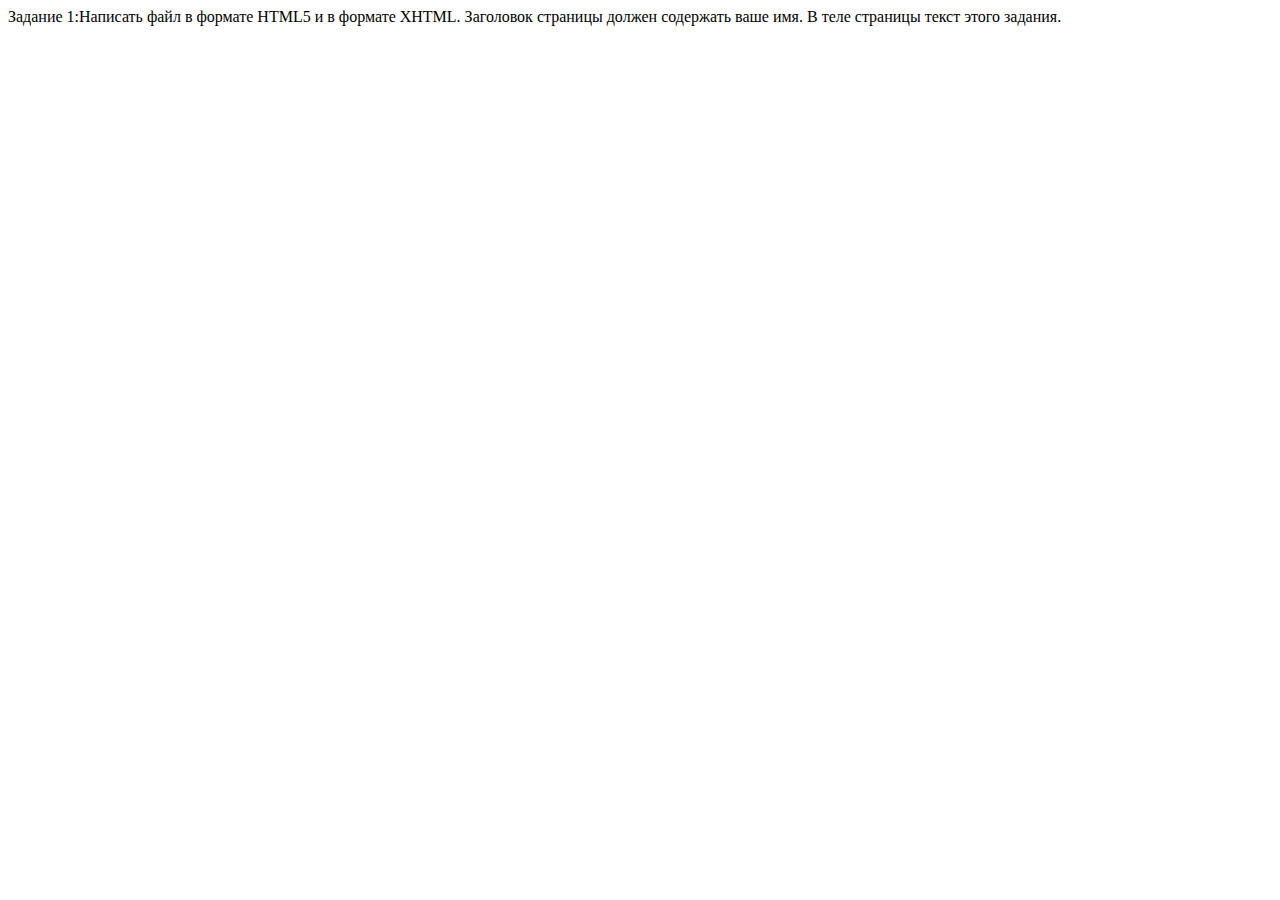
<file: Домашка 1/html5.html>
<!DOCTYPE html>
<html>

    <head>
        <meta charset="utf-8">
            <title>Екатерина</title>
    </head>
   
    <body>
        <div>Задание 1:Написать файл в формате HTML5 и в формате XHTML. Заголовок страницы должен содержать ваше имя. В теле страницы текст этого задания.</div>
    </body>
    
</html>
</file>
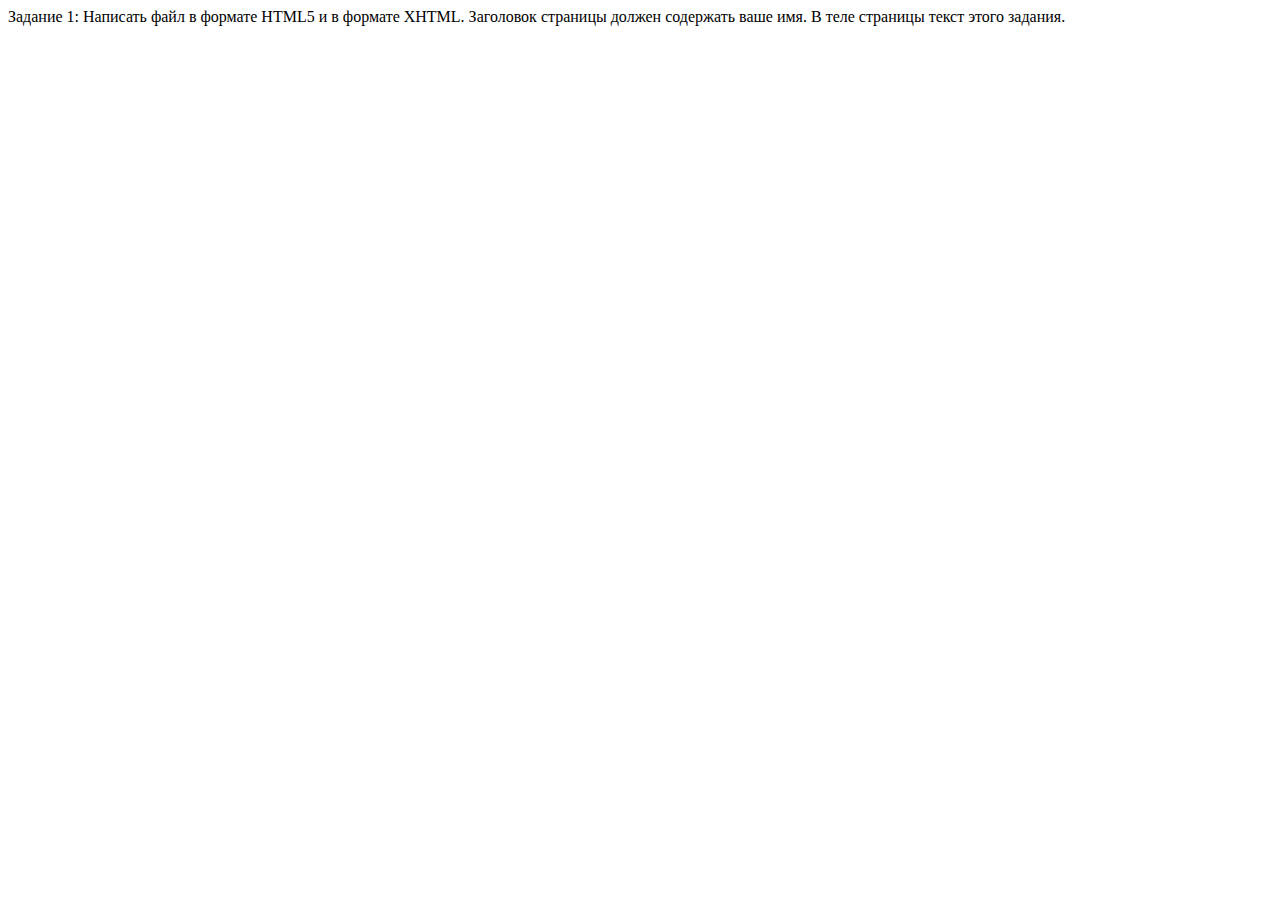
<file: Домашка 1/xhtml.html>
<!DOCTYPE html PUBLIC "-//W3C//DTD XHTML 1.1//EN" "http://www.w3.org/TR/xhtml11/DTD/xhtml11.dtd">
<html xmlns="http://www.w3.org/1999/xhtml">

    <head>
        <meta charset="utf-8">
            <title>Екатерина</title>
    </head>

    <body>
        <div>Задание 1:
            Написать файл в формате HTML5 и в формате XHTML. Заголовок страницы должен содержать ваше имя. В теле страницы текст этого задания.</div>
    </body>

</html>
</file>
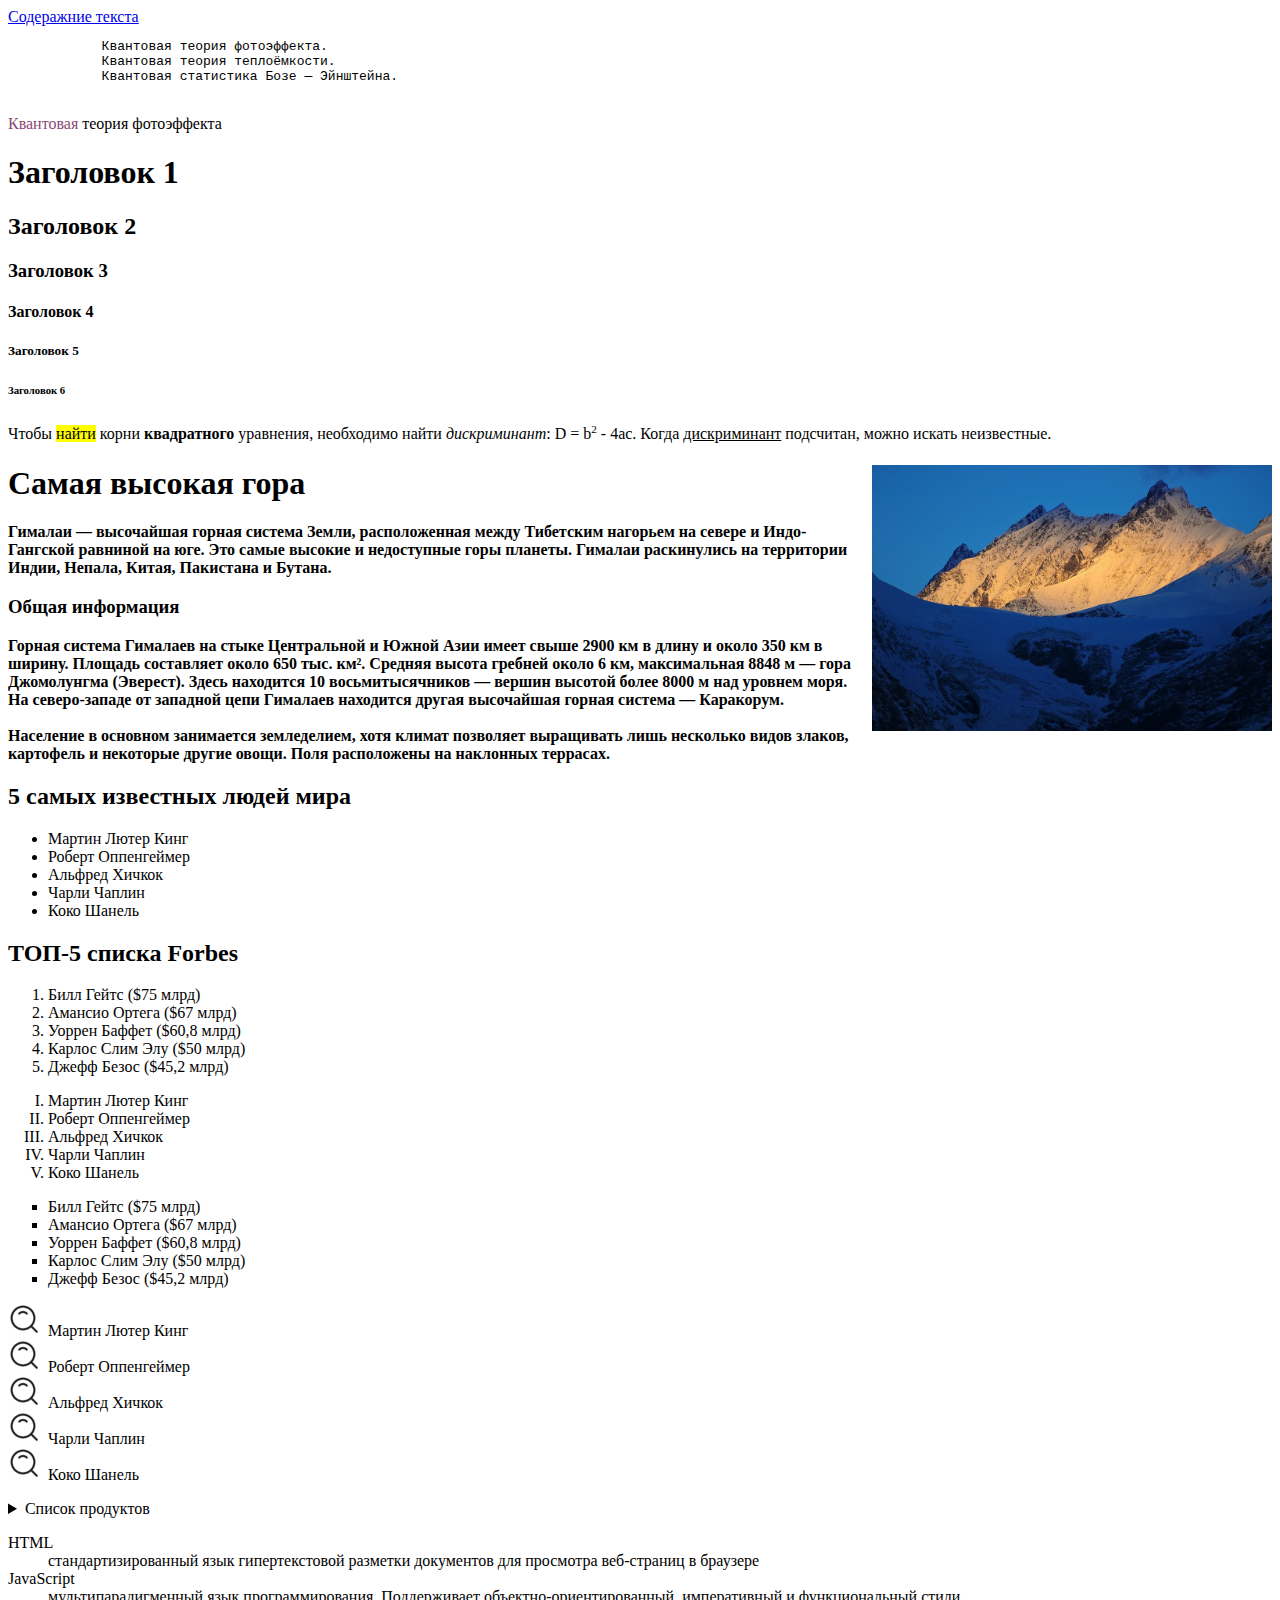
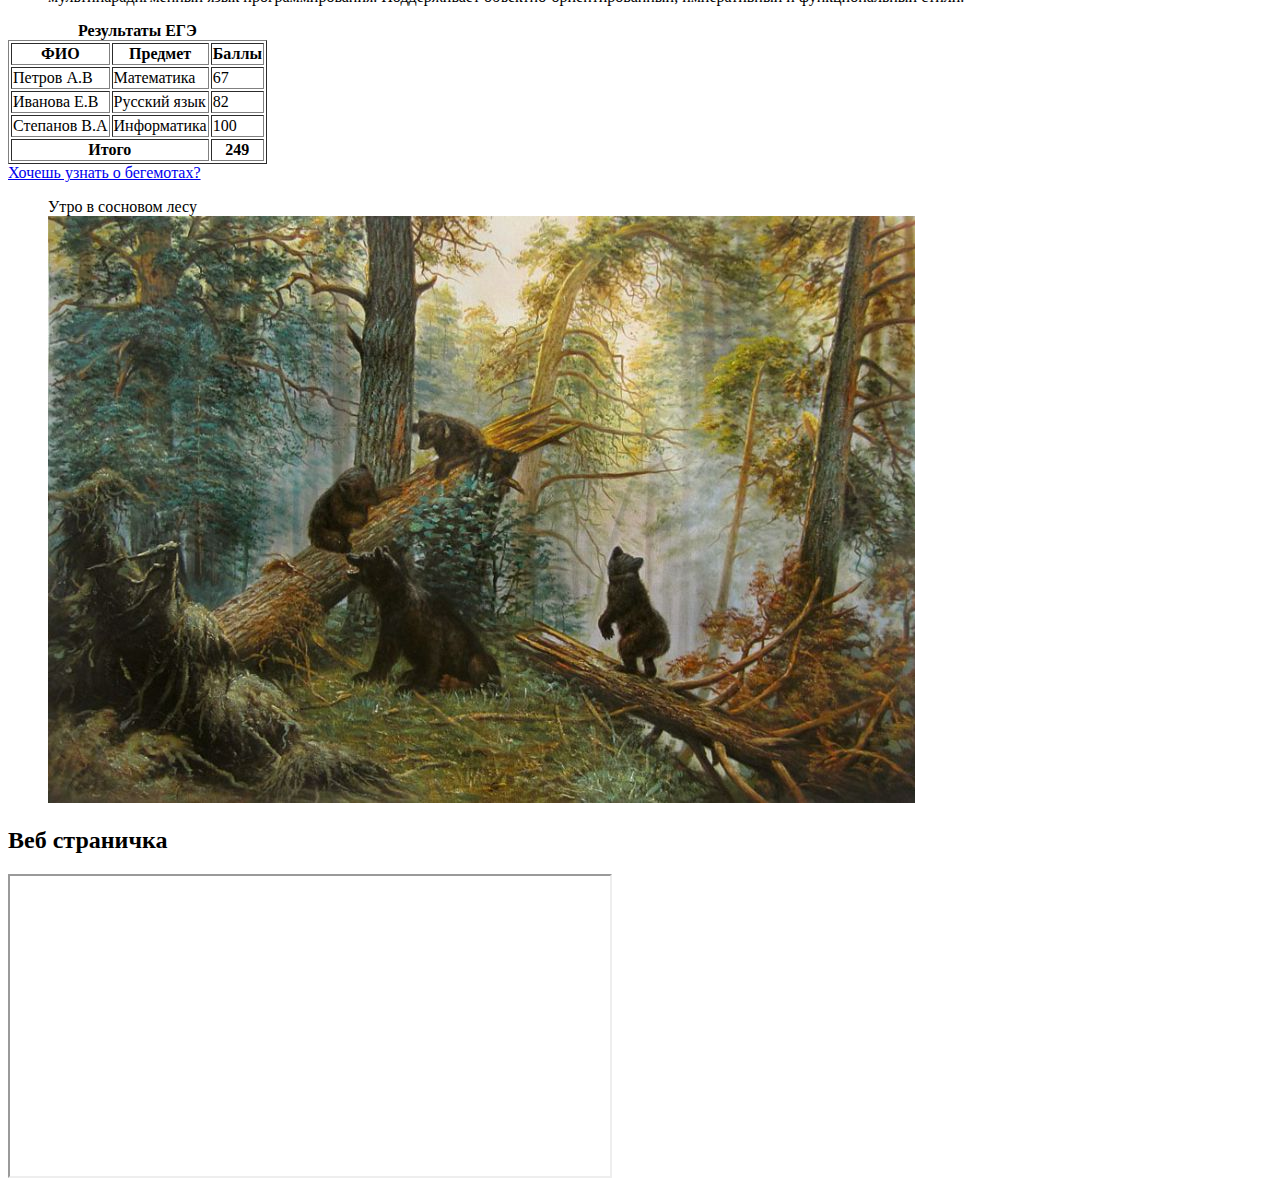
<file: Домашка 2 Элементы в HTML 5/index2.html>
<!DOCTYPE html>
<html>

    <head>
        <meta charset="utf-8">
        <base href="content/">
        <title>Екатерина</title>
        <meta name="description" content="Теория относительности">
        <meta name="author" content="Albert Einstein">
    </head>

    <body>
        <a href="newpage.html">Содеражние текста</a>
<!--Элемент base, meta-->

        <pre>
            Квантовая теория фотоэффекта.
            Квантовая теория теплоёмкости.
            Квантовая статистика Бозе — Эйнштейна.
        </pre>

        <p><span style="color:#894976">Квантовая </span>теория фотоэффекта</p>
<!--Элементы pre, span-->

        <h1>Заголовок 1</h1>
        <h2>Заголовок 2</h2>
        <h3>Заголовок 3</h3>
        <h4>Заголовок 4</h4>
        <h5>Заголовок 5</h5>
        <h6>Заголовок 6</h6>
<!--Заголовки-->

        <p>
            Чтобы <mark>найти</mark> корни <strong>квадратного</strong> уравнения, необходимо найти <i>дискриминант</i>: D = b<sup><small>2</small></sup> - 4ac. Когда <u>дискриминант</u> подсчитан, можно искать неизвестные.
        </p>
<!--Форматирование текста-->

        <div>
            <img src="img/gimalai.png" alt="Гималаи" style="float:right; margin-left:20px; width: 400px;">
            <h1>Самая высокая гора</h1>
            <b>Гималаи — высочайшая горная система Земли, расположенная между Тибетским нагорьем на севере и Индо-Гангской равниной на юге. Это самые высокие и недоступные горы планеты. Гималаи раскинулись на территории Индии, Непала, Китая, Пакистана и Бутана.
                <h3>Общая информация</h3>
                Горная система Гималаев на стыке Центральной и Южной Азии имеет свыше 2900 км в длину и около 350 км в ширину. Площадь составляет около 650 тыс. км². Средняя высота гребней около 6 км, максимальная 8848 м — гора Джомолунгма (Эверест). Здесь находится 10 восьмитысячников — вершин высотой более 8000 м над уровнем моря. На северо-западе от западной цепи Гималаев находится другая высочайшая горная система — Каракорум.
                <br><br>Население в основном занимается земледелием, хотя климат позволяет выращивать лишь несколько видов злаков, картофель и некоторые другие овощи. Поля расположены на наклонных террасах.
            </b>
        </div>
<!--Работа с изображениями-->

        <h2>5 самых известных людей мира</h2>
            <ul>
                <li>Мартин Лютер Кинг</li>
                <li>Роберт Оппенгеймер</li>
                <li>Альфред Хичкок</li>
                <li>Чарли Чаплин</li>
                <li>Коко Шанель</li>
            </ul>

        <h2>ТОП-5 списка Forbes</h2>
            <ol>
                <li>Билл Гейтс ($75 млрд)</li>
                <li>Амансио Ортега ($67 млрд)</li>
                <li>Уоррен Баффет ($60,8 млрд)</li>
                <li>Карлос Слим Элу ($50 млрд)</li>
                <li>Джефф Безос ($45,2 млрд)</li>
            </ol>

            <ul style="list-style-type:upper-roman;">
                <li>Мартин Лютер Кинг</li>
                <li>Роберт Оппенгеймер</li>
                <li>Альфред Хичкок</li>
                <li>Чарли Чаплин</li>
                <li>Коко Шанель</li>
            </ul>

            <ol style="list-style-type:square;">
                <li>Билл Гейтс ($75 млрд)</li>
                <li>Амансио Ортега ($67 млрд)</li>
                <li>Уоррен Баффет ($60,8 млрд)</li>
                <li>Карлос Слим Элу ($50 млрд)</li>
                <li>Джефф Безос ($45,2 млрд)</li>
            </ol>

            <ul style="list-style-image:url(img/icon.png);">
                <li>Мартин Лютер Кинг</li>
                <li>Роберт Оппенгеймер</li>
                <li>Альфред Хичкок</li>
                <li>Чарли Чаплин</li>
                <li>Коко Шанель</li>
            </ul>
<!--Списки-->
   
    <details>
        <summary>Список продуктов</summary>
            <ul>
                <li>Колбаса</li>
                <li>Сыр</li>
                <li>Морковь</li>
                <li>Хлеб</li>
            </ul>
    </details>
<!--Элемент details-->

<dl>
    <dt>HTML</dt>
    <dd>стандартизированный язык гипертекстовой разметки документов для просмотра веб-страниц в браузере</dd>
    <dt>JavaScript</dt>
    <dd>мультипарадигменный язык программирования. Поддерживает объектно-ориентированный, императивный и функциональный стили.</dd>
</dl>
<!--Список определении-->

<table border="1">
    <caption><b>Результаты ЕГЭ</b></caption>
    <thead>
        <tr>
            <th>ФИО</th>
            <th>Предмет</th>
            <th>Баллы</th>
        </tr>
    </thead>

    <tbody>
        <tr>
            <td>Петров А.В</td>
            <td>Математика</td>
            <td>67</td>
        </tr>
        <tr>
            <td>Иванова Е.В</td>
            <td>Русский язык</td>
            <td>82</td>
        </tr>
        <tr>
            <td>Степанов В.А</td>
            <td>Информатика</td>
            <td>100</td>
        </tr>
    </tbody>

    <tfoot>
        <tr>
            <th colspan="2">Итого</th>
            <th>249</th>
        </tr>
    </tfoot>

</table>
<!--Таблицы-->

<style>
    a:hover {color:green; text-decoration:underline}
</style>
<a href="https://translated.turbopages.org/proxy_u/en-ru.ru.47f2e490-62e7ffb0-862524ee-74722d776562/https/en.wikipedia.org/wiki/Hippopotamus" target="_blank">Хочешь узнать о бегемотах?</a>
<!--Ссылки-->

<figure>
    <figcaption>Утро в сосновом лесу</figcaption>
    <img src="img/Мишки.jpg" alt="Летний пейзаж">
</figure>
<!--Элементы figure и figcaption-->

<h2>Веб страничка</h2>
        <iframe src="https://ru.wikipedia.org/wiki/Кулики" width="600" height="300">
        </iframe>
<!--Фреймы-->


    </body>

</html>
</file>
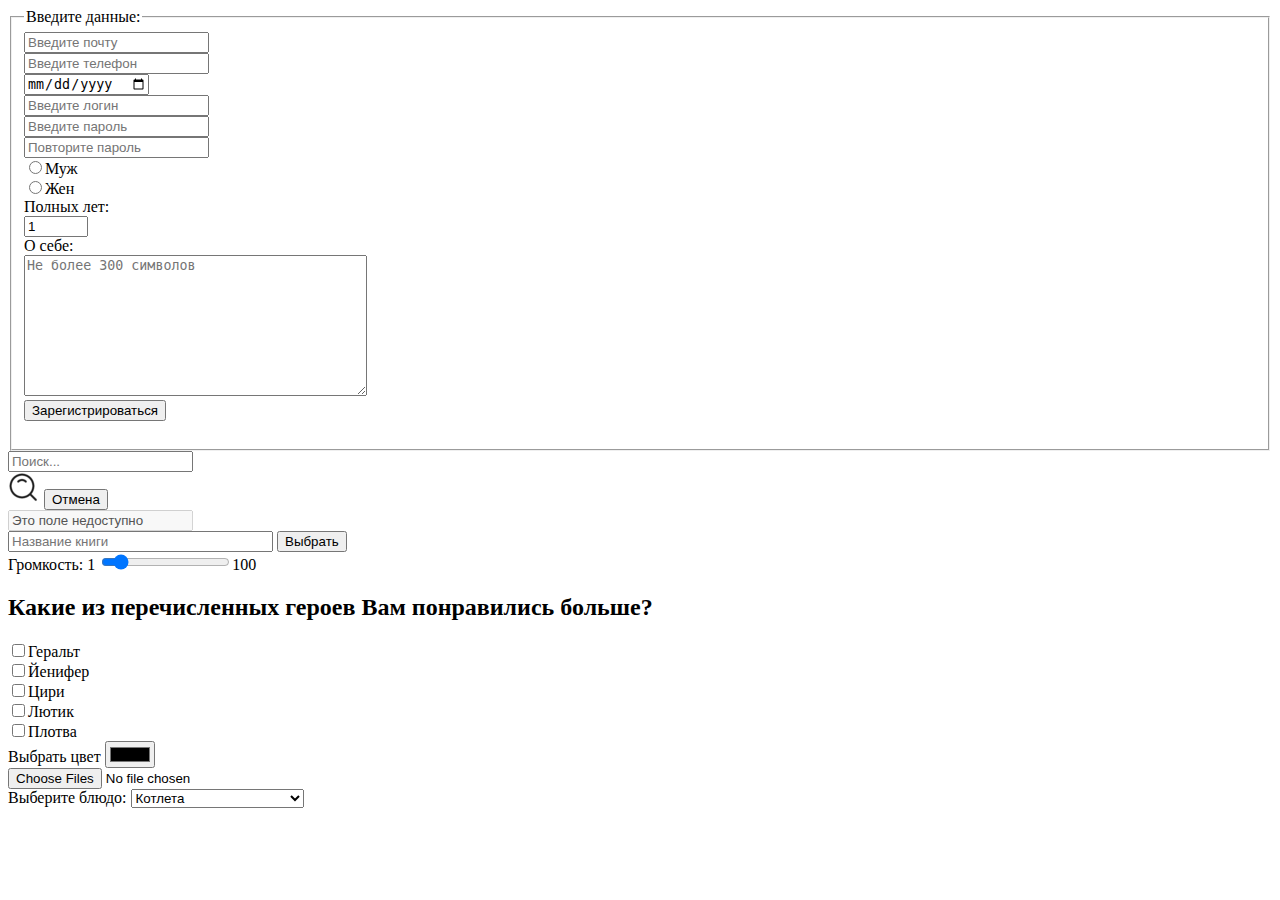
<file: Домашка 3 Работа с формами/index3.html>
<!DOCTYPE html>
<html lang="ru">
<head>
    <meta charset="UTF-8">
    <title>Екатерина</title>
</head>

<body>

    <form method="post" action="">
        <fieldset>
            <legend>Введите данные:</legend>
            <input type="email" name="email"
            required placeholder="Введите почту"><br>
            <input type="number" name="phone"
            required placeholder="Введите телефон"><br>
            <input type="date" name="date"
            required placeholder="Дата рождения"><br>
            <input type="text" name="login"
            required placeholder="Введите логин"><br>
            <input type="password" name="pass"
            required placeholder="Введите пароль"><br>
            <input type="password" name="pass_two"
            required placeholder="Повторите пароль"><br>
            <input id="male" type="radio" name="gender" value="Мужской"><label for="male">Муж</label><br>
            <input id="female" type="radio" name="gender" value="Женский"><label for="female">Жен</label><br>
            <label for="age">Полных лет: </label><br>
            <input type="number" step="1" min="1" max="100" value="1" id="age" name="age"><br>
            <label for="comment">О себе:</label><br/>
            <textarea id="about me" name="about me" placeholder="Не более 300 символов" maxlength="300" cols="40" rows="9"></textarea><br>
            <input type="submit" value="Зарегистрироваться"><br><br>
        </fieldset>
    </form>
<!--Формы, элементы форм, метки, элементы для ввода чисел, элементы ввода даты, textarea, элементы fieldset и legend-->

    <form action="">
        <input type="search" name="text"
        required placeholder="Поиск..." size="20"><br>
        <input type="image" src="icon.png" name="submit" /> 
        <button type="reset">Отмена</button><br>
        <input type="text" name="text" value="Это поле недоступно" disabled>
    </form>
<!--Кнопки-->

    <form>
        <input list="bookList" type="text" name="book" placeholder="Название книги" size="30">
        <button type="submit">Выбрать</button>
    </form>
    <datalist id="bookList">
        <option value="Ведьмак">
        <option value="Гарри Потер">
        <option value="Властелин колец">
    </datalist>
<!--Текстовые поля-->

    <label for="sound">Громкость:</label> 1
    <input type="range" step="1" min="0" max="100" value="10" id="sound" name="sound"/>100
<!--Ползунок-->

    <h2>Какие из перечисленных героев Вам понравились больше?</h2>
    <input type="checkbox">Геральт<br>
    <input type="checkbox">Йенифер<br>
    <input type="checkbox">Цири<br>
    <input type="checkbox">Лютик<br>
    <input type="checkbox">Плотва<br>
<!--Флажки-->

    <label for="favcolor">Выбрать цвет</label>
    <input type="color" list="colors" id="favcolor" name="favcolor">
    <datalist id="colors">
        <option value="#0000FF" label="blue">
        <option value="#008000" label="green">
        <option value="#ff0000" label="red">
        <option value="#ffff00" label="yellow">
        <option value="#000000" label="black"></option>
    </datalist>
<!--Элементы для ввода цвета-->

<form enctype="multipart/form-data" method="post">
        <input type="file" name="file" multiple>
</form>
<!--Отправка файлов-->

<form method="get">
    <label for="dish">Выберите блюдо:</label>
     
        <select id="dish" name="dish">
            <optgroup label="Мясные блюда">
                <option value="котлета">Котлета</option>
                <option value="жаркое">Жаркое</option>
                <option value="шашлык">Шашлык</option>
            </optgroup>
            <optgroup label="Рыбные блюда">
                <option value="стейк из трески">Стейк из лосося</option>
                <option value="котлета">Котлета</option>
                <option value="лапша wok с лососем">Лапша wok с лососем</option>
            </optgroup>
        </select>

</form>
<!--Список Select-->

</body>

</html>
</file>
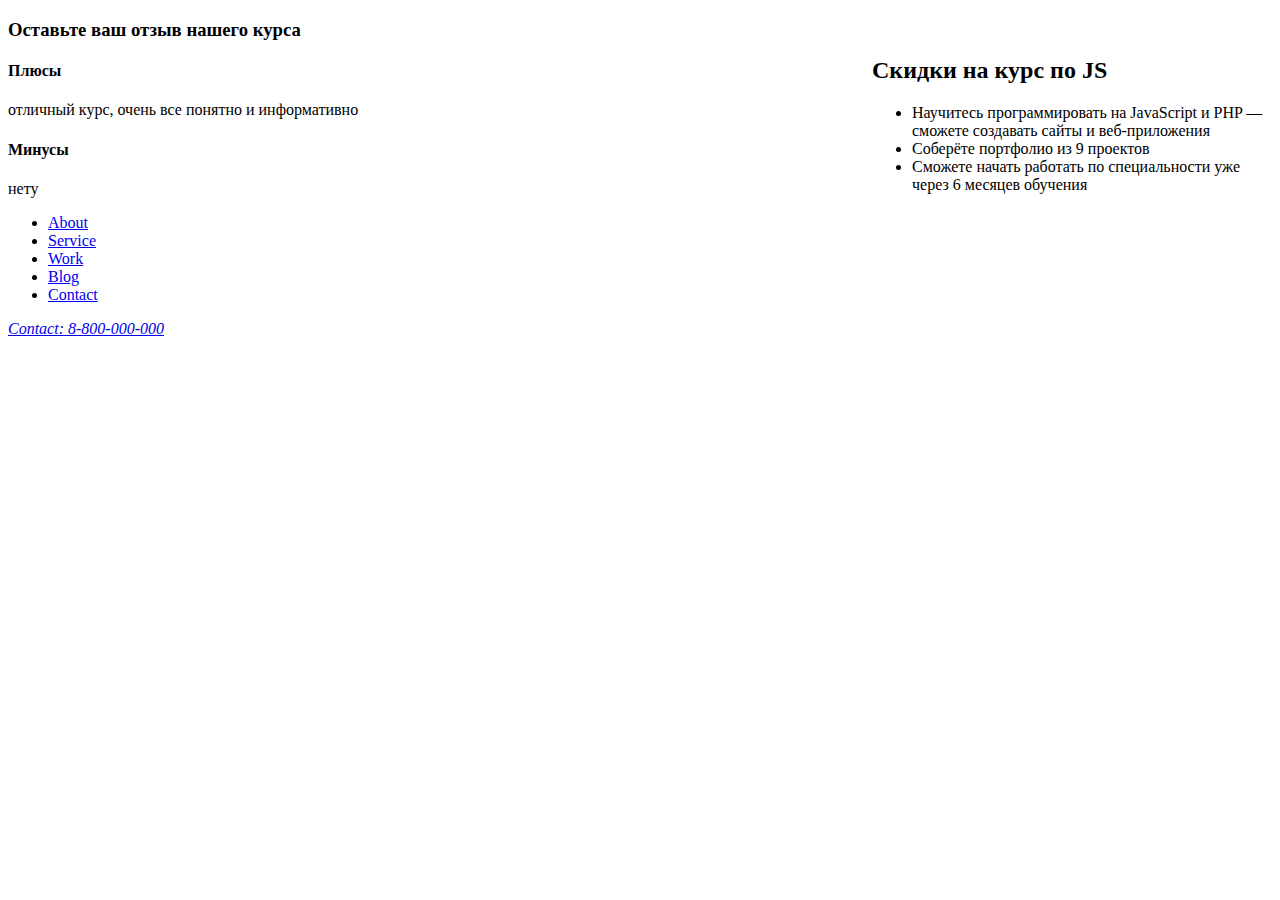
<file: Домашка 4 Семантическая структура страницы/index4.html>
<!DOCTYPE html>
<html lang="ru">
<head>
    <meta charset="UTF-8">
    <title>Екатерина</title>
</head>

<body>

    <section>
        <div>
            <h3>Оставьте ваш отзыв нашего курса</h3>
                <article>
                    <h4>Плюсы</h4>
                    <p>отличный курс, очень все понятно и информативно</p>
                </article>
                <article>
                    <h4>Минусы</h4>
                    <p>нету</p>
                </article>
        </div>
    </section>

    <aside style="float:right; width:400px; margin-top: -14%;">
        <h2>Скидки на курс по JS</h2>
            <ul>
                <li>Научитесь программировать на JavaScript и PHP — сможете создавать сайты и веб-приложения</li>
                <li>Соберёте портфолио из 9 проектов</li>
                <li>Сможете начать работать по специальности уже через 6 месяцев обучения</li>
            </ul>
    </aside>
<!--Article, section, aside-->

    <header>
        <nav>
            <ul>
                <li><a href="#about">About</a></li>
                <li><a href="#services">Service</a></li>
                <li><a href="#works">Work</a></li>
                <li><a href="#blog">Blog</a></li>
                <li><a href="#footer">Contact</a></li>
            </ul>
        </nav>
    </header>

    <footer>
        <address>
            <a href="#contact">Contact: 8-800-000-000</a>
        </address>
    </footer>
<!--Nav, header, footer, address-->


</body>

</html>
</file>
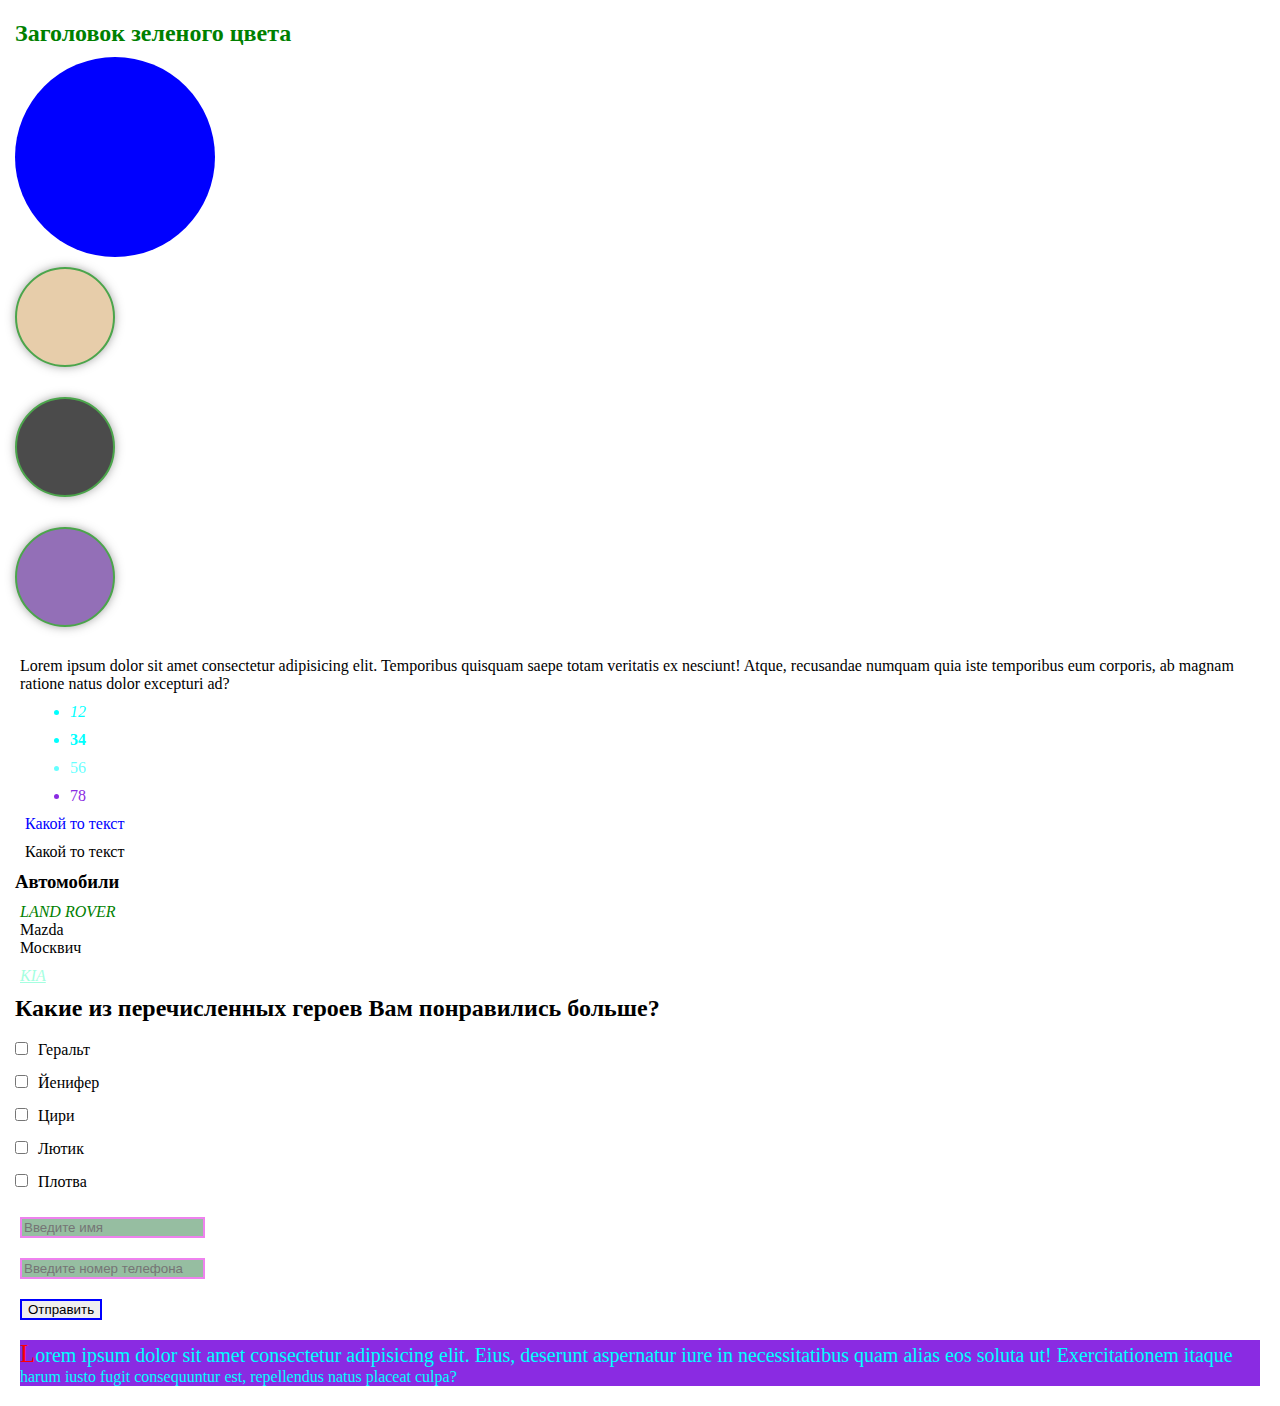
<file: Домашка 5 Основы CSS3. Селекторы/index5.html>
<!DOCTYPE html>
<html lang="en">
<head>
    <meta charset="UTF-8">
    <link rel="stylesheet" type="text/css" href="style5.css"/>
    <title>Екатерина</title>
</head>

<body>
    
    <h2 style="color:green;">Заголовок зеленого цвета</h2>

        <div class="first__circle" style="width: 200px;
            height: 200px;
            border-radius: 50%;
            background-color: blue;">
        </div>

        <div id="item1" class="circle"></div>
        <div id="item2" class="circle"></div>
        <div id="item3" class="circle"></div>

        <section>

            <div>
                Lorem ipsum dolor sit amet consectetur adipisicing elit. 
                Temporibus quisquam saepe totam veritatis ex nesciunt! Atque, 
                recusandae numquam quia iste temporibus eum corporis, 
                ab magnam ratione natus dolor excepturi ad?
                <ul>
                    <li class="text text1">12</li>
                    <li class="text text2">34</li>
                    <li class="text text3">56</li>
                    <li class="text text4">78</li>
                </ul>
            </div>

        <div class="paragraph">
            <p>Какой то текст</p>
        </div>

        <div class="style">
            <p>Какой то текст</p>
        </div>

        </section>

        <h3>Автомобили</h3>
        <div>
            <a>Land Rover</a><br/>
            <a>Mazda</a><br/>
            <a>Москвич</a><br/>
        </div>
        <div>
            <a>Kia</a>
        </div>

        <h2>Какие из перечисленных героев Вам понравились больше?</h2>
    <input type="checkbox"><span>Геральт</span><br>
    <input type="checkbox"><span>Йенифер</span><br>
    <input type="checkbox"><span>Цири</span><br>
    <input type="checkbox"><span>Лютик</span><br>
    <input type="checkbox"><span>Плотва</span><br>

    <form>
        <input type="text" name="name" placeholder="Введите имя" required><br>
        <input type="tel" name="tel" placeholder="Введите номер телефона" required><br>
        <input type="submit" value="Отправить">
    </form>

    <article>
        <p id="some__text" class="lorem art_p" data-type="active">Lorem ipsum dolor sit amet consectetur adipisicing elit. 
            Eius, deserunt aspernatur iure in necessitatibus quam alias eos soluta ut! 
            Exercitationem itaque harum iusto fugit consequuntur est, 
            repellendus natus placeat culpa?</p>
    </article>


    
<!--Атрибут Style, class, id, селекторы потомков, 
    Селекторы дочерних элементов, псевдоклассы, псевдоклассы форм, псевдоэлементы,
    селекторы атрибутов, каскадность стилей-->









</body>

</html>
</file>
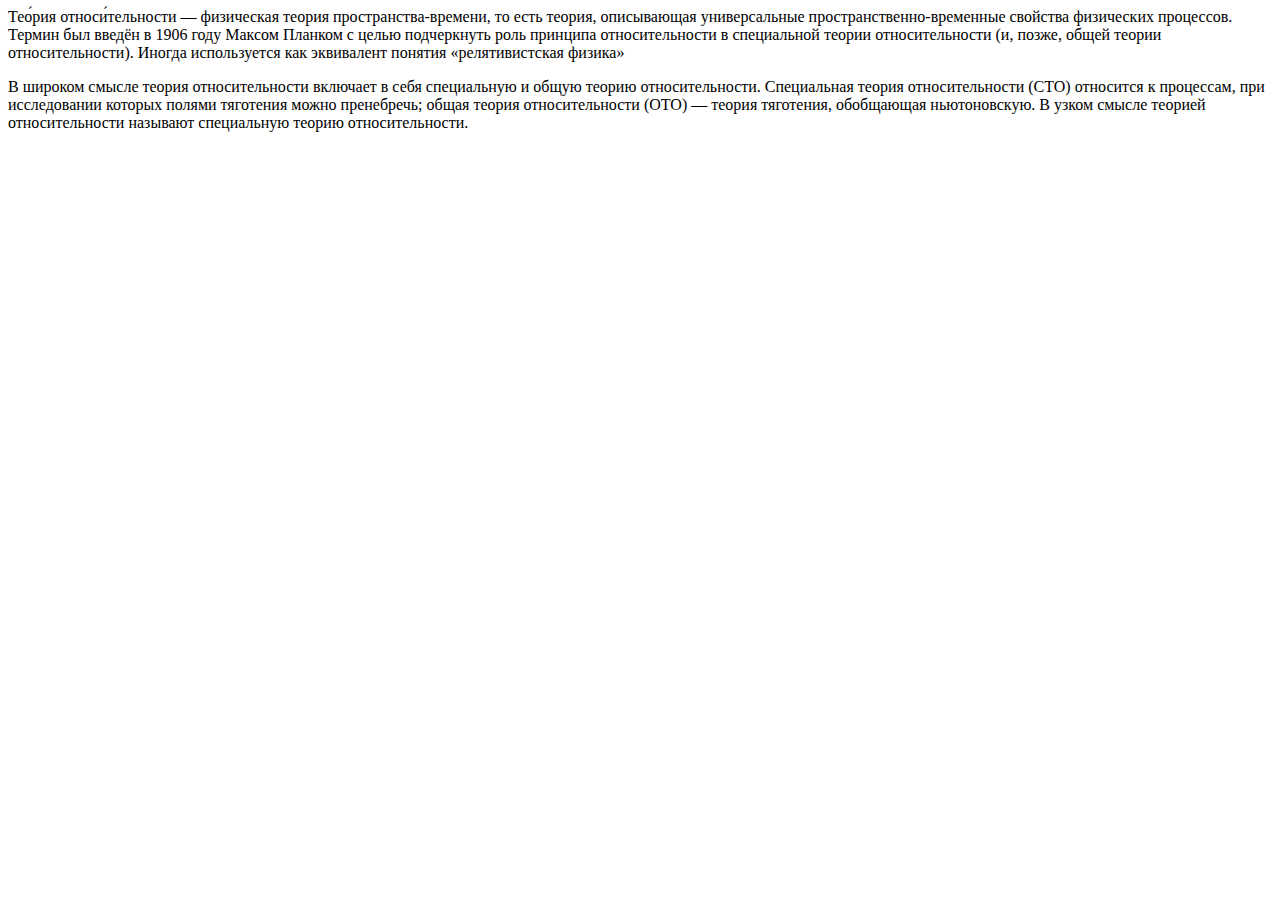
<file: Домашка 2 Элементы в HTML 5/content/newpage.html>
<!DOCTYPE html>
<html lang="en">
<head>
    <meta charset="UTF-8">
    <meta http-equiv="X-UA-Compatible" content="IE=edge">
    <meta name="viewport" content="width=device-width, initial-scale=1.0">
    <title>Document</title>
</head>
<body>
    <div>Тео́рия относи́тельности — физическая теория пространства-времени, то есть теория, описывающая универсальные пространственно-временные свойства физических процессов. Термин был введён в 1906 году Максом Планком с целью подчеркнуть роль принципа относительности в специальной теории относительности (и, позже, общей теории относительности). Иногда используется как эквивалент понятия «релятивистская физика»
    <p>В широком смысле теория относительности включает в себя специальную и общую теорию относительности. Специальная теория относительности (СТО) относится к процессам, при исследовании которых полями тяготения можно пренебречь; общая теория относительности (ОТО) — теория тяготения, обобщающая ньютоновскую. В узком смысле теорией относительности называют специальную теорию относительности.</p>
    </div>
</body>

</html>
</file>
<file: Домашка 5 Основы CSS3. Селекторы/style5.css>
* {
    box-sizing: border-box;
    margin: 10px 5px;
}

#item1 {
    background-color: burlywood;
}

#item2 {
    background-color: black;
}

#item3 {
    background-color: rebeccapurple;
}

.circle {
    border-radius: 50%;
    margin-bottom: 30px;
    width: 100px;
    height: 100px;
}

#item1, #item2, #item3 {
    border: 2px solid green;
    opacity: .7;
    box-shadow: 0 0 10px rgba(0,0,0,0.5);
}

section div ul .text {
    color: aqua;
}

section div ul .text1 {
    font-style: italic;
}

section div ul .text2 {
    font-weight: bold;
}

section div ul .text3 {
    opacity: .6;
}

section div ul .text4 {
    color: blueviolet;
}

.paragraph > p{
    color: blue;
}

.first__circle:hover {
    opacity: .5;
    cursor: pointer;
    border: 3px solid coral;
}

a:first-child {      
    color: green;
    font-style: italic;
    text-transform: uppercase;
}

a:last-child {       
    color: red;
    text-decoration: underline;
}

a:only-child {
    color: aquamarine;
    opacity: .7;
}

:checked + span {
    color: violet;
    font-weight: bold;
    font-style: italic;
}

input:invalid {
    border: 2px solid violet;
    background-color: rgb(150, 190, 161);
}

input:valid {
    border: 2px solid blue;
}

.lorem::first-letter { 
    color:red; font-size: 25px;
}

.lorem::first-line { 
    font-size: 20px;
}

p[data-type="active"] {
    color: aqua;
}

article p {
    background-color: yellow;
}

.art_p {
    background-color: beige;
}

#some__text {
    background-color: blueviolet;
}
</file>
